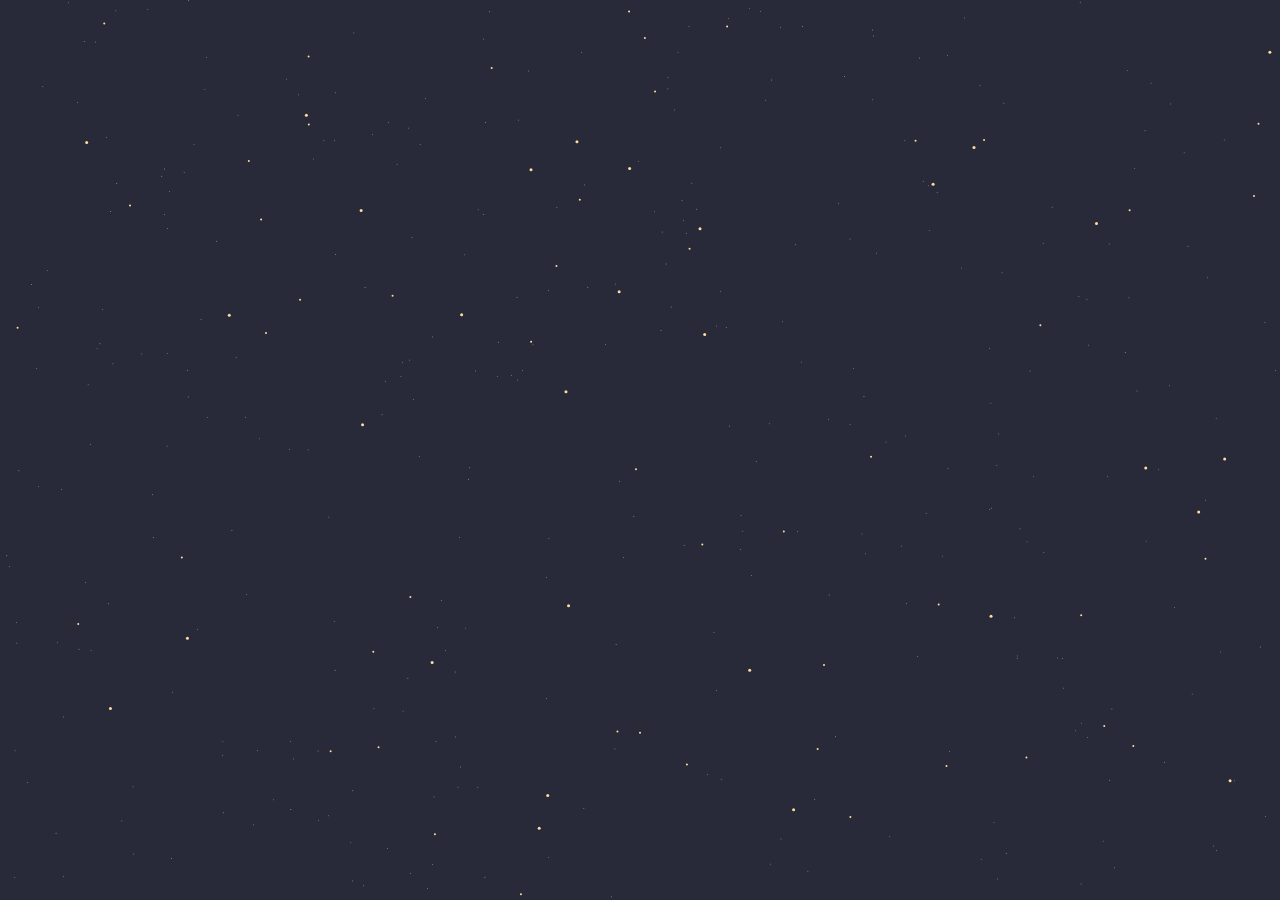
<file: iframe/bg.html>
<html>
<head>
	<title></title>
	<script type="text/javascript" src="starfield.js"></script>
	<style type="text/css">
	html, body {
		margin: 0px;
        background: #000;
        height: 100%;
    }
    canvas {
		display: block;
        width: 100%;
        height: 100%;
	}
	</style>
</head>
<body>
<canvas id="canvas" width="100%" height="100%"></canvas>
</body>
</html>
</file>
